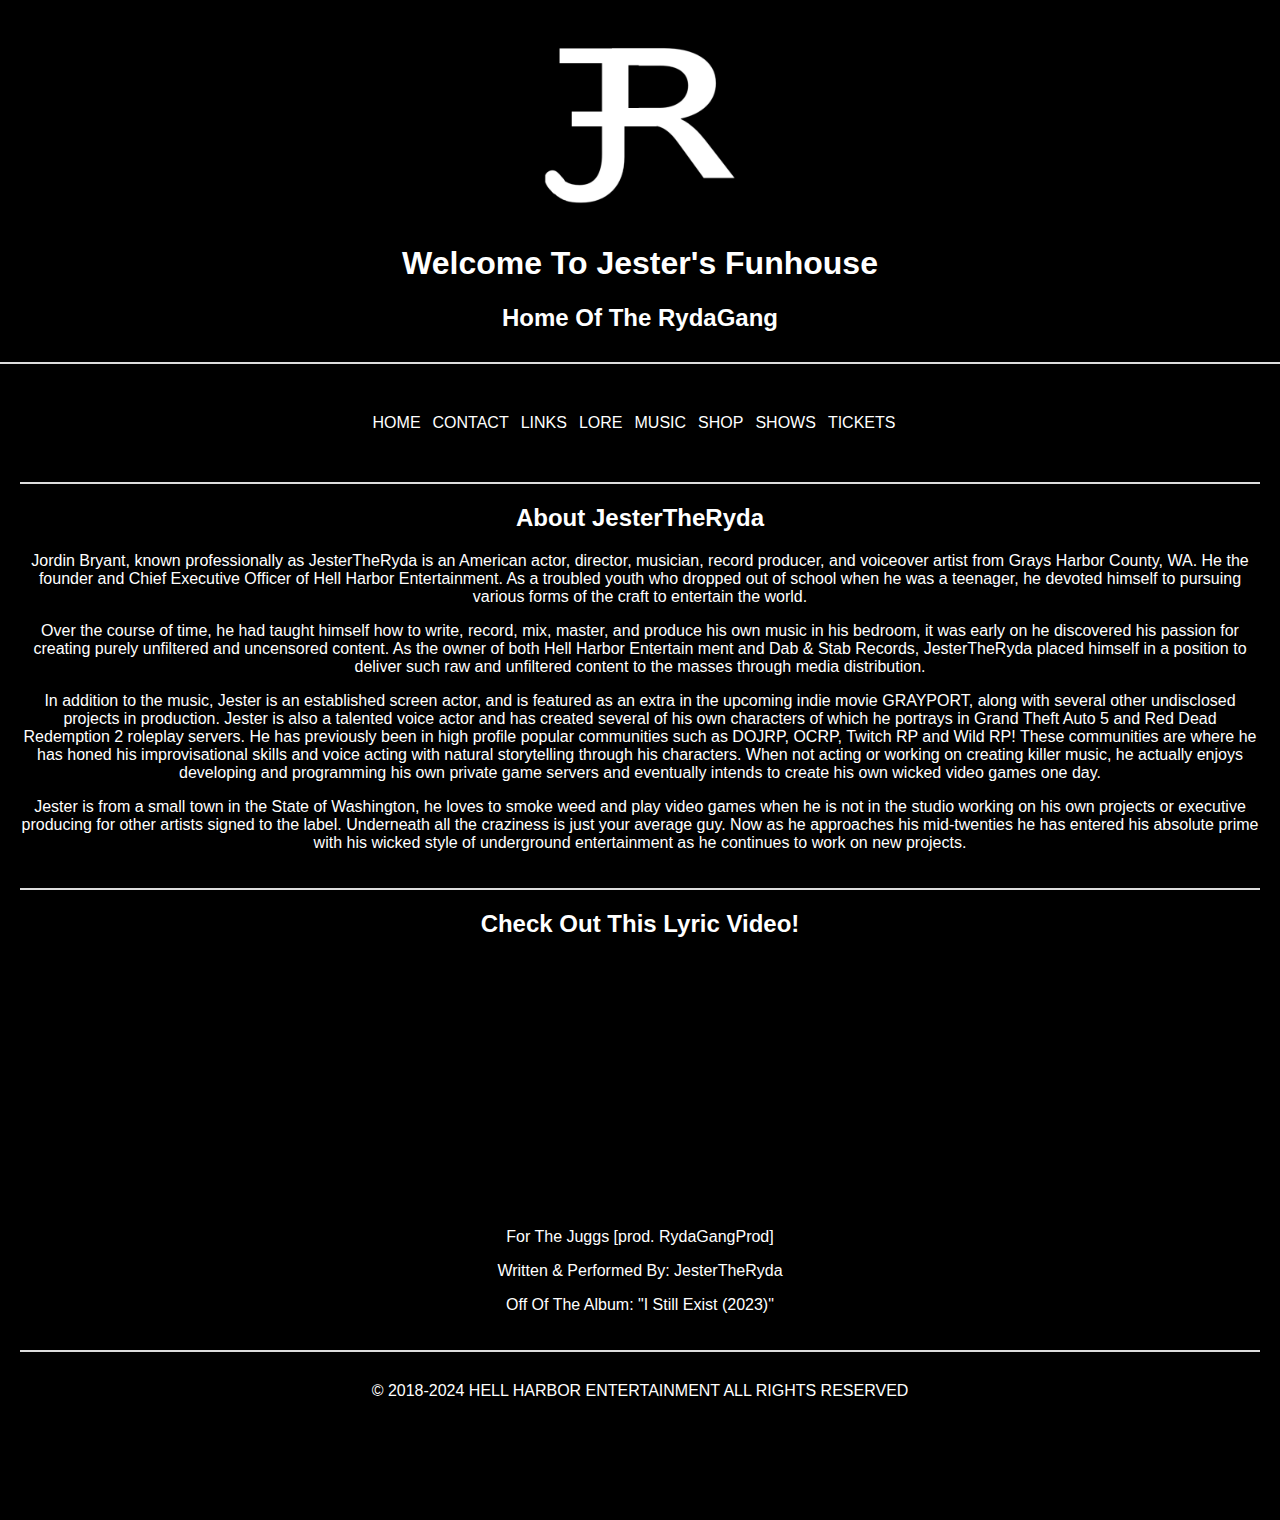
<file: index.html>
<!DOCTYPE html>
<html lang="en">
<head>
    <meta charset="UTF-8">
    <meta name="description" content="The official website for the most raw & uncensored Jester in the world! JesterTheRyda is an independent actor and musician signed to Dab & Stab Records / Hell Harbor Entertainment">
    <meta name="viewport" content="width=device-width, initial-scale=1.0">
    <title>JesterTheRyda</title>
    <link rel="stylesheet" href="index.css">
    <script async src="https://pagead2.googlesyndication.com/pagead/js/adsbygoogle.js?client=ca-pub-3629809203260686"
     crossorigin="anonymous"></script>
</head>
<body>

    <header>
        <img src="logo_main.png" alt="JTR Logo" style="width: 200px; height: 200px;">
        <h1>Welcome To Jester's Funhouse</h1>
        <h2>Home Of The RydaGang</h2>
        <p></p>
    </header>

    <div class="divider"></div>

    <section id="navmenu">
        <nav>
            <li><a href="https://JesterTheRyda.com/index.html">HOME</a></li>
            <li><a href="https://JesterTheRyda.com/contact.html">CONTACT</a></li>
            <li><a href="https://JesterTheRyda.com/links.html">LINKS</a></li>
            <li><a href="https://JesterTheRyda.com/lore.html">LORE</a></li>
            <li><a href="https://JesterTheRyda.com/music.html">MUSIC</a></li>
            <li><a href="https://hellharbor.com/shop.html">SHOP</a></li>
            <li><a href="https://JesterTheRyda.com/shows.html">SHOWS</a></li>
            <li><a href="https://hellharbor.com/touring-and-tickets.html">TICKETS</a></li>
          </nav>
    </section>

    <section id="about">
        <h2>About JesterTheRyda</h2>
        <p>Jordin Bryant, known professionally as JesterTheRyda is an American actor, director, musician, record producer, and voiceover artist from Grays Harbor County, WA.  He the founder  and Chief Executive Officer of Hell Harbor Entertainment. As a troubled youth who dropped out of school when he was a teenager, he devoted himself to pursuing various forms of the craft to entertain the world. </p>
        <p>Over the course of time, he had taught himself how to write, record, mix, master, and produce his own music in his bedroom, it was early on he discovered his passion for creating purely unfiltered and uncensored content. As the owner of both Hell Harbor Entertain
            ment and Dab & Stab Records, JesterTheRyda placed himself in a position to deliver such raw and unfiltered content to the masses through media distribution. </p>
        <p>In addition to the music, Jester is an established  screen actor, and is featured as an extra in the upcoming indie movie GRAYPORT, along with several other undisclosed projects in production. Jester is also a talented voice actor and has created several of his own characters of which he portrays in Grand Theft Auto 5 and Red Dead Redemption 2 roleplay servers. He has previously been in high profile popular communities such as DOJRP, OCRP,  Twitch RP and Wild RP!  These communities are where he has honed his improvisational skills and voice acting with natural storytelling through his characters. When not acting or working on creating killer music, he actually enjoys developing and programming his own private game servers and eventually intends to create his own wicked video games one day.  </p>
        <p>Jester is from a small town in the State  of Washington, he loves to smoke weed and play video games when he is not in the studio working on his own projects or executive producing for other artists signed to the label. Underneath all the craziness is just your average guy. Now as he approaches his mid-twenties he has entered his absolute prime with his wicked style of underground entertainment as he continues to work on new projects. </p>
    </section>

    <section id="conntent">
        <h2>Check Out This Lyric Video!</h2>
        <iframe width="400" height="250" src="https://www.youtube.com/embed/nUSb8A_fi40?si=boDH8i5t3D9AnZbC?autoplay=1" title="For The Juggs Lyric Video" frameborder="0" allow="accelerometer; autoplay"; clipboard-write; encrypted-media; gyroscope; picture-in-picture; web-share" allowfullscreen></iframe>
        <p>For The Juggs [prod. RydaGangProd]</p>
        <p>Written & Performed By: JesterTheRyda</p>
        <p>Off Of The Album: "I Still Exist (2023)"</p>
      </section>
    
    <footer>
        <p>&copy; 2018-2024 HELL HARBOR ENTERTAINMENT ALL RIGHTS RESERVED</p>
    </footer>

</body>
</html>
</file>
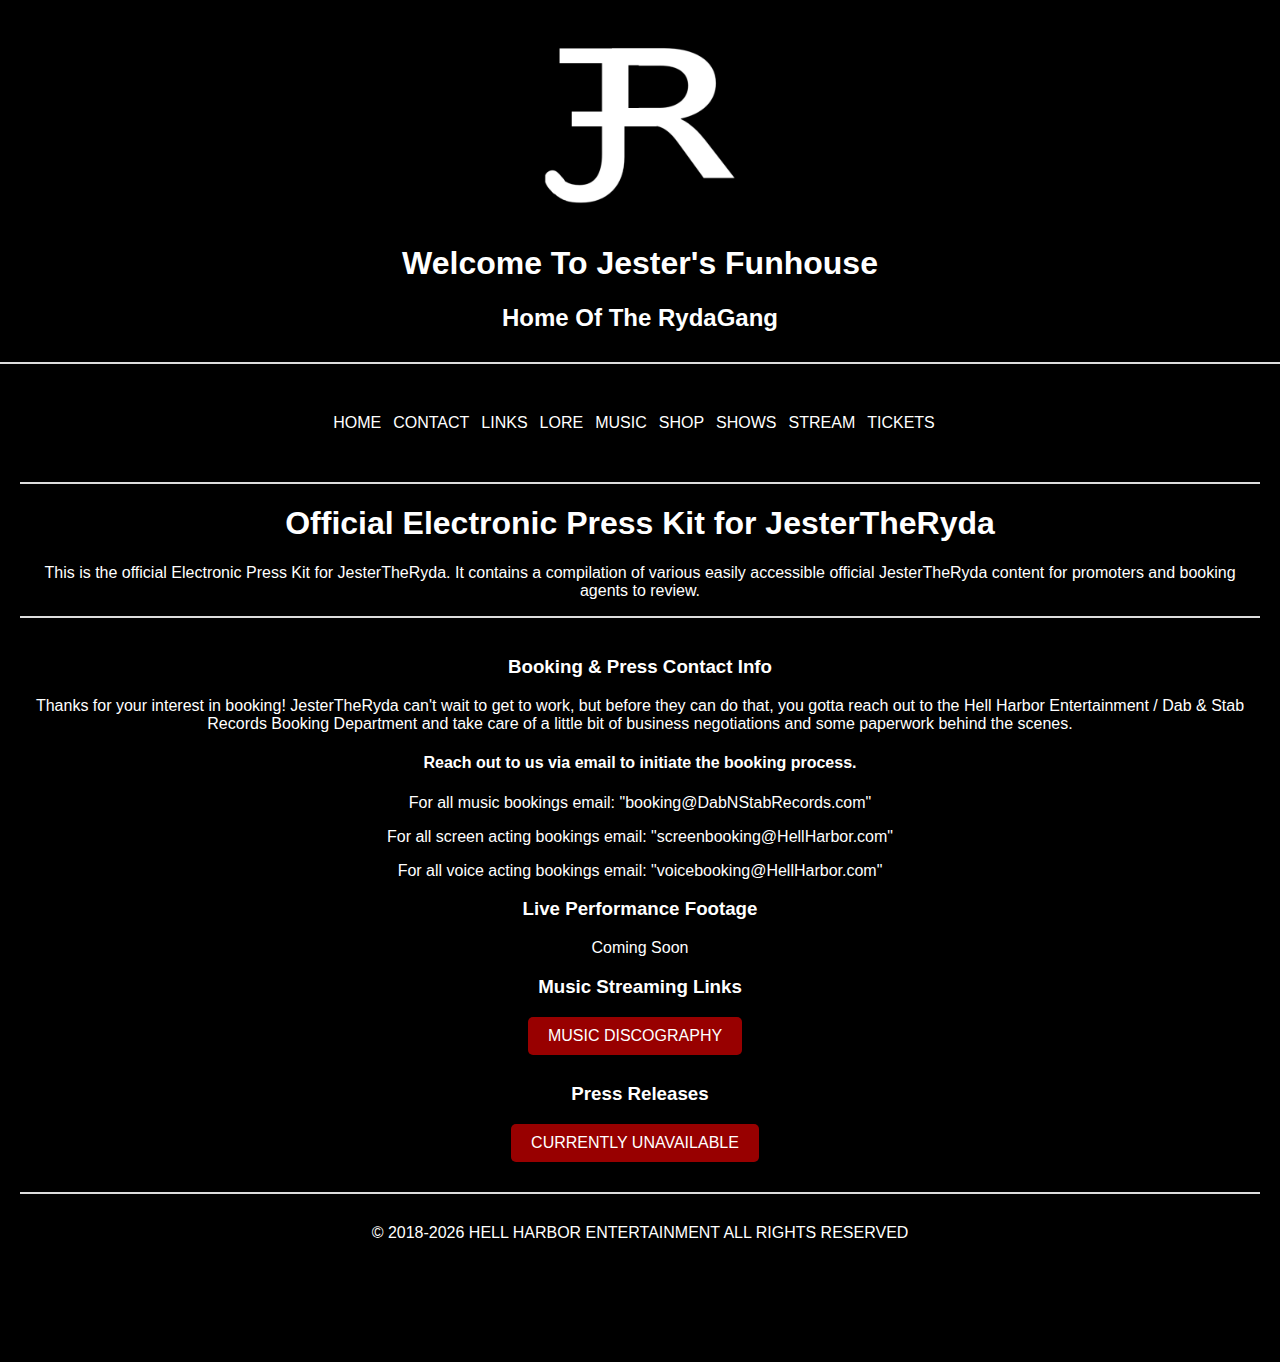
<file: epk.html>
<!DOCTYPE html>
<html lang="en">
<head>
    <meta charset="UTF-8">
    <meta name="description" content="The official website for the most raw & uncensored Jester in the world! JesterTheRyda is an independent actor and musician signed to Dab & Stab Records / Hell Harbor Entertainment">
    <meta name="viewport" content="width=device-width, initial-scale=1.0">
    <title>JesterTheRyda - Electronic Press Kit</title>
    <link rel="stylesheet" href="index.css">
    <script async src="https://pagead2.googlesyndication.com/pagead/js/adsbygoogle.js?client=ca-pub-3629809203260686"
     crossorigin="anonymous"></script>
</head>
<body>

    <header>
        <img src="logo_main.png" alt="JTR Logo" style="width: 200px; height: 200px;">
        <h1>Welcome To Jester's Funhouse</h1>
        <h2>Home Of The RydaGang</h2>
        <p></p>
    </header>

    <div class="divider"></div>

    <section id="navmenu">
        <nav>
            <li><a href="https://JesterTheRyda.com/index.html">HOME</a></li>
            <li><a href="https://JesterTheRyda.com/contact.html">CONTACT</a></li>
            <li><a href="https://JesterTheRyda.com/links.html">LINKS</a></li>
            <li><a href="https://JesterTheRyda.com/lore.html">LORE</a></li>
            <li><a href="https://JesterTheRyda.com/music.html">MUSIC</a></li>
            <li><a href="https://hellharbor.com/shop.html">SHOP</a></li>
            <li><a href="https://JesterTheRyda.com/shows.html">SHOWS</a></li>
            <li><a href="https://JesterTheRyda.com/stream.html">STREAM</a></li>
            <li><a href="https://hellharbor.com/touring-and-tickets.html">TICKETS</a></li>
          </nav>
    </section>
    
    <section id="info">
        <h1>Official Electronic Press Kit for JesterTheRyda</h1>
        <p>This is the official Electronic Press Kit for JesterTheRyda. It contains a compilation of various easily accessible official JesterTheRyda content for promoters and booking agents to review.</p>
        <p></p>
        <div class="divider"></div>
        <h3>Booking & Press Contact Info</h3>
        <p>Thanks for your interest in booking! JesterTheRyda can't wait to get to work, but before they can do that, you gotta reach out to the Hell Harbor Entertainment / Dab & Stab Records Booking Department and take care of a little bit of business negotiations and some paperwork behind the scenes.</p>
        <h4>Reach out to us via email to initiate the booking process.</h4>
        <p>For all music bookings email: "booking@DabNStabRecords.com"</p>
        <p>For all screen acting bookings email: "screenbooking@HellHarbor.com"</p>
        <p>For all voice acting bookings email: "voicebooking@HellHarbor.com"</p>
        <h3>Live Performance Footage</h3>
        <p>Coming Soon</p>
        <h3>Music Streaming Links</h3>
        <a href="https://JesterTheRyda.com/music" class="btn" target="_blank">MUSIC DISCOGRAPHY</a>
        <h3>Press Releases</h3>
        <a href="https://JesterTheRyda.com/404" class="btn" target="_blank">CURRENTLY UNAVAILABLE</a>
    </section>

    
    <footer>
        <p>&copy; 2018-2026 HELL HARBOR ENTERTAINMENT ALL RIGHTS RESERVED</p>
    </footer>

</body>
</html>
</file>
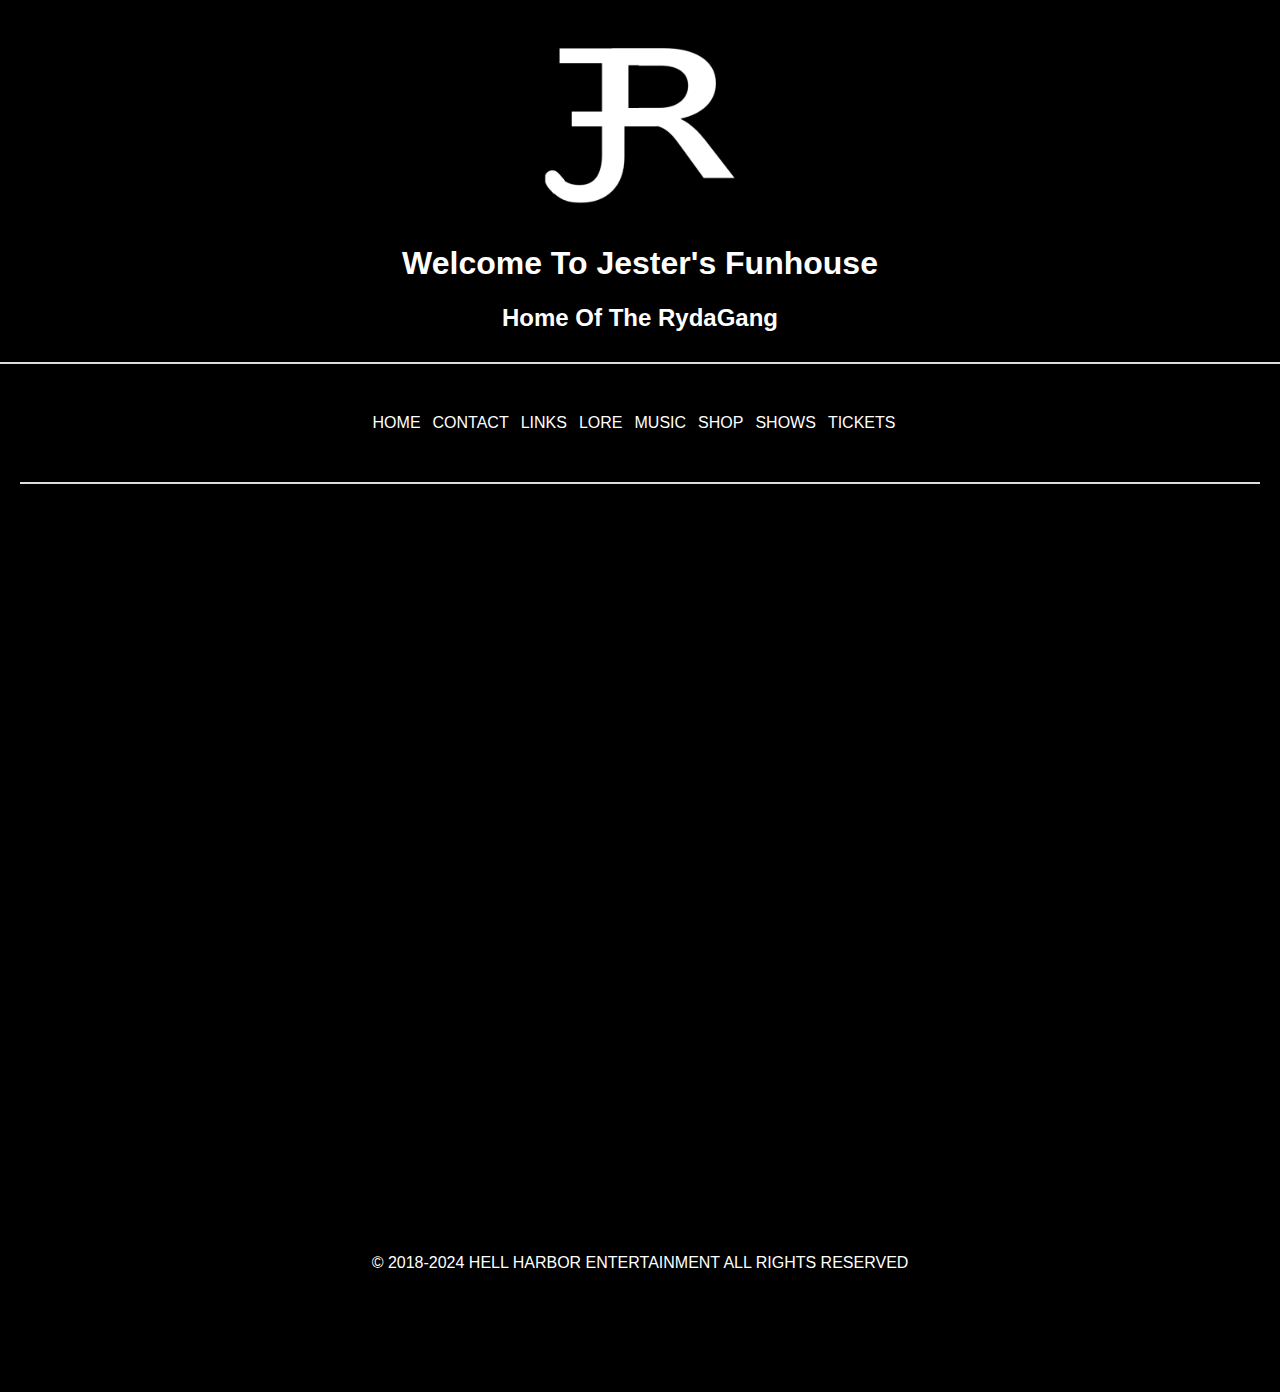
<file: stream.html>
<!DOCTYPE html>
<html lang="en">
<head>
    <meta charset="UTF-8">
    <meta name="description" content="The official website for the most raw & uncensored Jester in the world! JesterTheRyda is an independent actor and musician signed to Dab & Stab Records / Hell Harbor Entertainment">
    <meta name="viewport" content="width=device-width, initial-scale=1.0">
    <title>JesterTheRyda Live Stream</title>
    <link rel="stylesheet" href="index.css">
    <script async src="https://pagead2.googlesyndication.com/pagead/js/adsbygoogle.js?client=ca-pub-3629809203260686"
     crossorigin="anonymous"></script>
</head>
<body>

    <header>
        <img src="logo_main.png" alt="JTR Logo" style="width: 200px; height: 200px;">
        <h1>Welcome To Jester's Funhouse</h1>
        <h2>Home Of The RydaGang</h2>
        <p></p>
    </header>

    <div class="divider"></div>

    <section id="navmenu">
        <nav>
            <li><a href="https://JesterTheRyda.com/index.html">HOME</a></li>
            <li><a href="https://JesterTheRyda.com/contact.html">CONTACT</a></li>
            <li><a href="https://JesterTheRyda.com/links.html">LINKS</a></li>
            <li><a href="https://JesterTheRyda.com/lore.html">LORE</a></li>
            <li><a href="https://JesterTheRyda.com/music.html">MUSIC</a></li>
            <li><a href="https://hellharbor.com/shop.html">SHOP</a></li>
            <li><a href="https://JesterTheRyda.com/shows.html">SHOWS</a></li>
            <li><a href="https://hellharbor.com/touring-and-tickets.html">TICKETS</a></li>
          </nav>
    </section>

    <div style="left: 0; width: 100%; height: 0; position: relative; padding-bottom: 56.25%;"><iframe src="https://player.twitch.tv/JesterTheRyda?_parent=JesterTheRyda.com%2C+JesterTheRyda.com%2Fstream.html%2C+JesterTheRyda.com%2Fstream" style="top: 0; left: 0; width: 100%; height: 100%; position: absolute; border: 0;" allowfullscreen scrolling="no" allow="encrypted-media;"></iframe></div>
    
    <footer>
        <p>&copy; 2018-2024 HELL HARBOR ENTERTAINMENT ALL RIGHTS RESERVED</p>
    </footer>

</body>
</html>
</file>
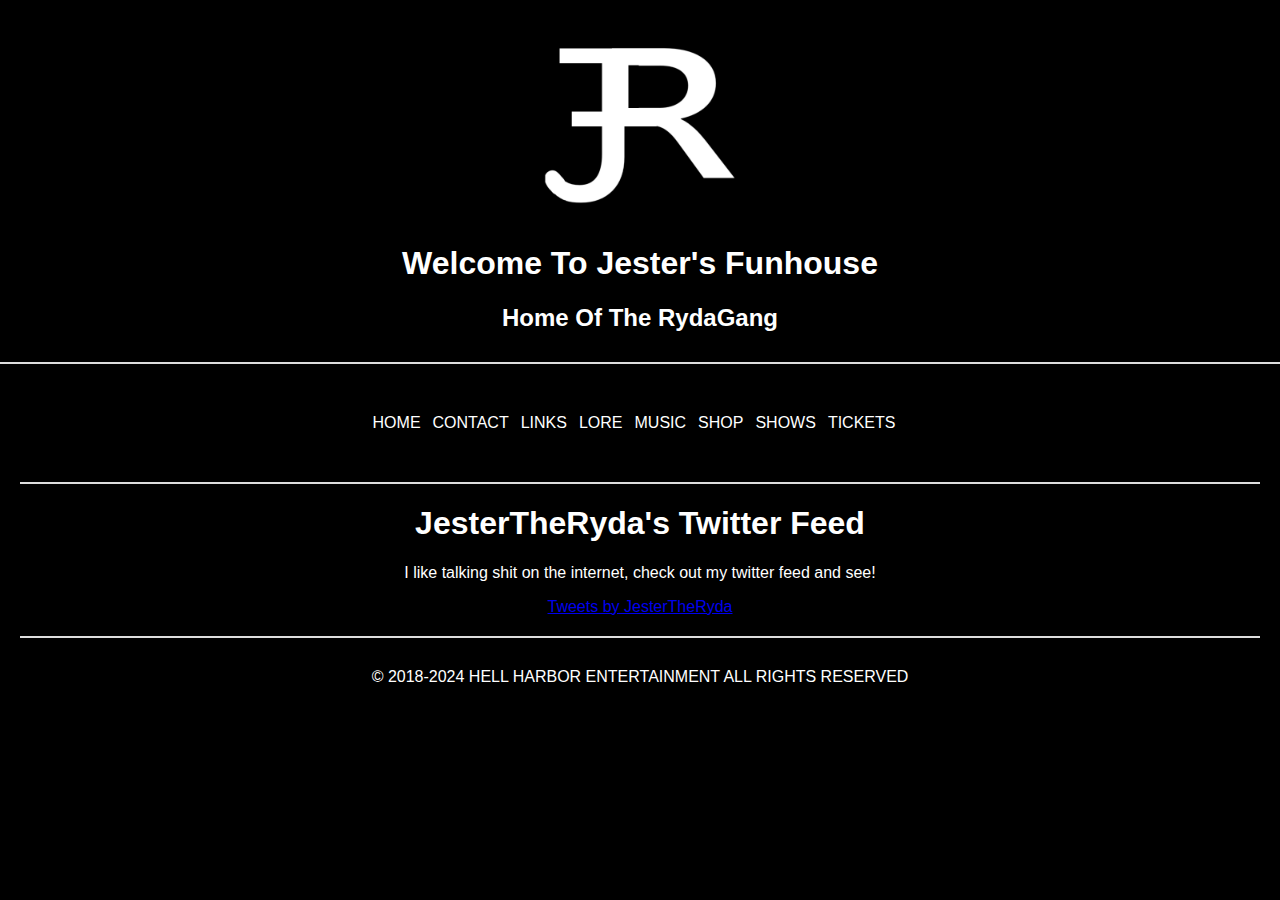
<file: tweets.html>
<!DOCTYPE html>
<html lang="en">
<head>
    <meta charset="UTF-8">
    <meta name="description" content="The official website for the most raw & uncensored Jester in the world! JesterTheRyda is an independent actor and musician signed to Dab & Stab Records / Hell Harbor Entertainment">
    <meta name="viewport" content="width=device-width, initial-scale=1.0">
    <title>JesterTheRyda</title>
    <link rel="stylesheet" href="index.css">
    <script async src="https://pagead2.googlesyndication.com/pagead/js/adsbygoogle.js?client=ca-pub-3629809203260686"
     crossorigin="anonymous"></script>
</head>
<body>

    <header>
        <img src="logo_main.png" alt="JTR Logo" style="width: 200px; height: 200px;">
        <h1>Welcome To Jester's Funhouse</h1>
        <h2>Home Of The RydaGang</h2>
        <p></p>
    </header>

    <div class="divider"></div>

    <section id="navmenu">
        <nav>
            <li><a href="https://JesterTheRyda.com/index.html">HOME</a></li>
            <li><a href="https://JesterTheRyda.com/contact.html">CONTACT</a></li>
            <li><a href="https://JesterTheRyda.com/links.html">LINKS</a></li>
            <li><a href="https://JesterTheRyda.com/lore.html">LORE</a></li>
            <li><a href="https://JesterTheRyda.com/music.html">MUSIC</a></li>
            <li><a href="https://hellharbor.com/shop.html">SHOP</a></li>
            <li><a href="https://JesterTheRyda.com/shows.html">SHOWS</a></li>
            <li><a href="https://hellharbor.com/touring-and-tickets.html">TICKETS</a></li>
          </nav>
    </section>
    
    <section id="twitter">
        <h1>JesterTheRyda's Twitter Feed</h1>
        <p>I like talking shit on the internet, check out my twitter feed and see!</p>
        </h1>
        <div align="center"><a class="twitter-timeline" data-width="600" data-dnt="true"  data-tweet-limit="4" data-theme="dark" href="https://twitter.com/JesterTheRyda?ref_src=twsrc%5Etfw">Tweets by JesterTheRyda</a>
            <script async src="https://platform.twitter.com/widgets.js" charset="utf-8"></script>
            </div>
    </section>

    
    <footer>
        <p>&copy; 2018-2024 HELL HARBOR ENTERTAINMENT ALL RIGHTS RESERVED</p>
    </footer>

</body>
</html>
</file>
<file: index.css>
body {
    background-color: rgb(0, 0, 0);
    color: #fff;
    font-family: 'Trebuchet MS', sans-serif;
    text-;
    margin: 0;
    padding: 0;
    box-sizing: border-box;
}

header, section, footer {
    text-align: center;
    margin: 20px;
}

header h1 {
    color: white;
}

header h2 {
    color: white;
    padding-bottom: 10px;
}


.divider {
    border-top: 2px solid #ddd;
    padding-bottom: 20px;
  }

section {
    border-bottom: 2px solid #ddd;
    padding-bottom: 20px;
}

ul {
    list-style-type: none;
    margin-bottom: 2px;
    padding: 0;
}

li {
   margin-bottom: 20px; 
}

a.btn {
    display: inline-block;
    padding: 10px 20px;
    margin-right: 10px;
    margin-bottom: 10px;
    text-decoration: none;
    background-color: #980000;
    color: #fff;
    border-radius: 5px;
}

/* Styling for the navigation bar */
nav {
    padding: 10px;
    display: flex;
    justify-content: center; /* Center the items horizontally */
  }
  
  /* Styling for the navigation list */
  nav ul {
    list-style: none;
    margin: 0;
    padding: 0;
    display: flex;
  }
  
  /* Styling for individual navigation items */
  nav li {
    margin-right: 10px;
    padding-right: 2px;
    list-style: none;
  }
  
  /* Styling for navigation links */
  nav a {
    color: white;
    text-decoration: none;
  }
  
  /* Styling for navigation links on hover */
  nav a:hover {
    text-decoration: underline;
  }
  
  .custom-iframe {
    width: 100%;
    height: 1200px;
    border: 1px solid #ccc;
    border-radius: 5px;
    box-shadow: 0 2px 4px rgba(0, 0, 0, 0.1);
    background-color: #000000;
  }

  footer {
    margin-top: 30px;
    margin-bottom: 120px;
}

iframe {
  opacity: 0.6589; /* Set the opacity here */
}

/* Existing CSS styles... */

/* Adjustments for mobile devices */
@media only screen and (max-width: 600px) {
  section#navmenu {
      width: 100%; /* Make the navmenu take the full width of the viewport */
  }

  section#navmenu nav {
      display: flex;
      flex-direction: column;
      align-items: center; /* Center the items horizontally */
  }

  section#navmenu nav li {
      margin-bottom: 10px; /* Add some spacing between the menu items for better readability */
  }
}

/* Existing CSS styles... */
</file>
